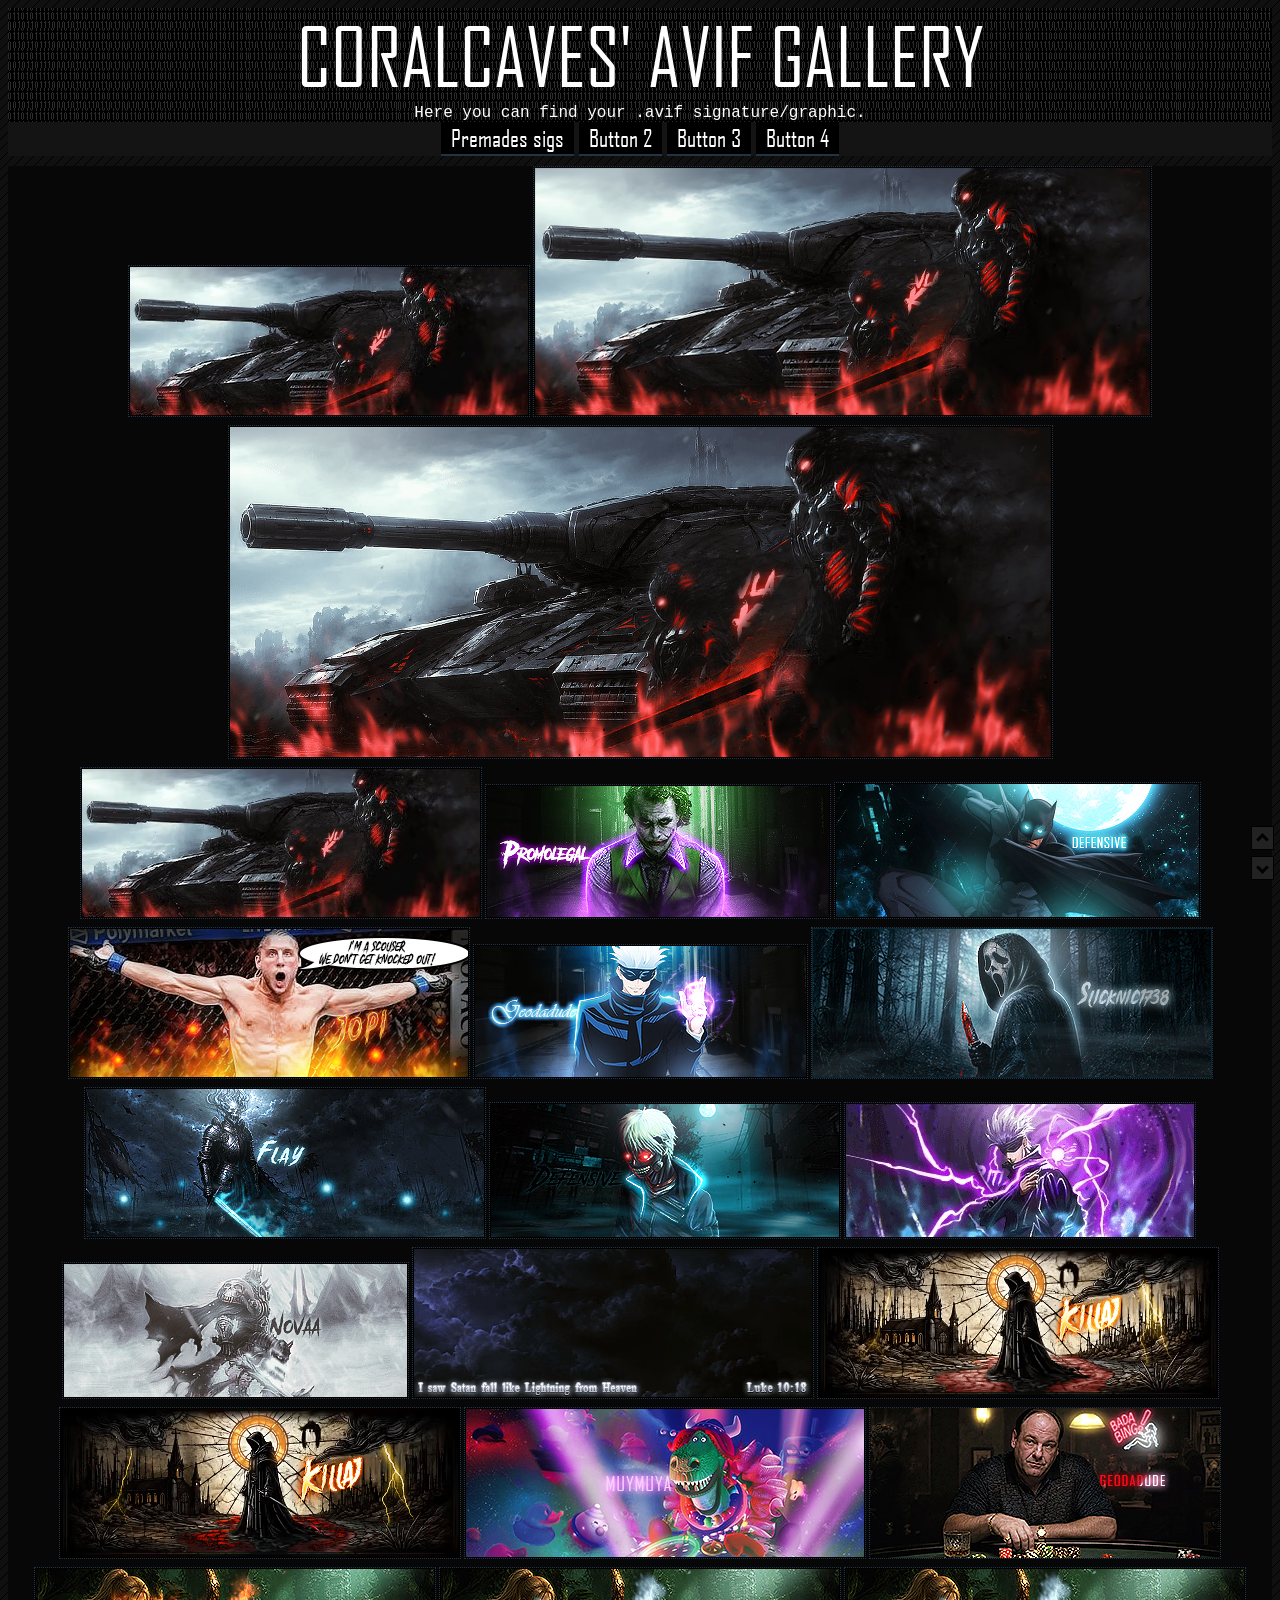
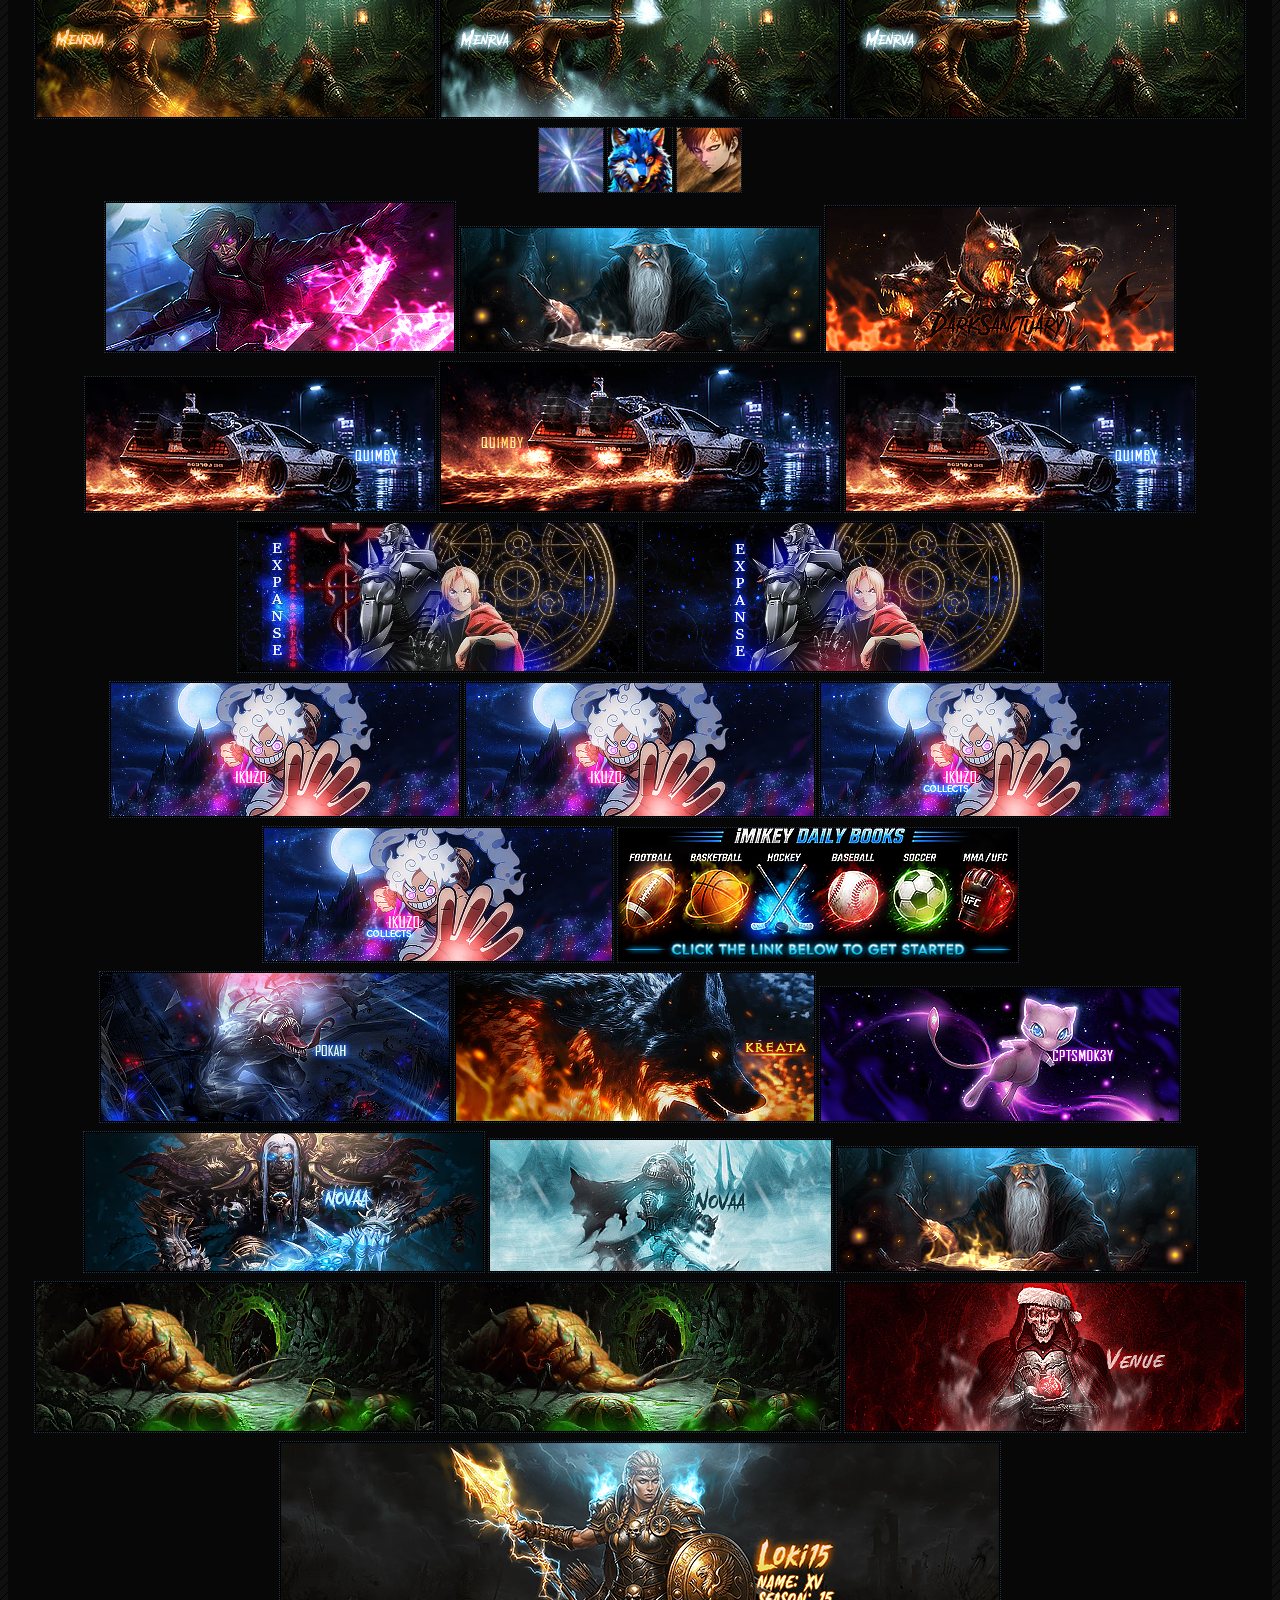
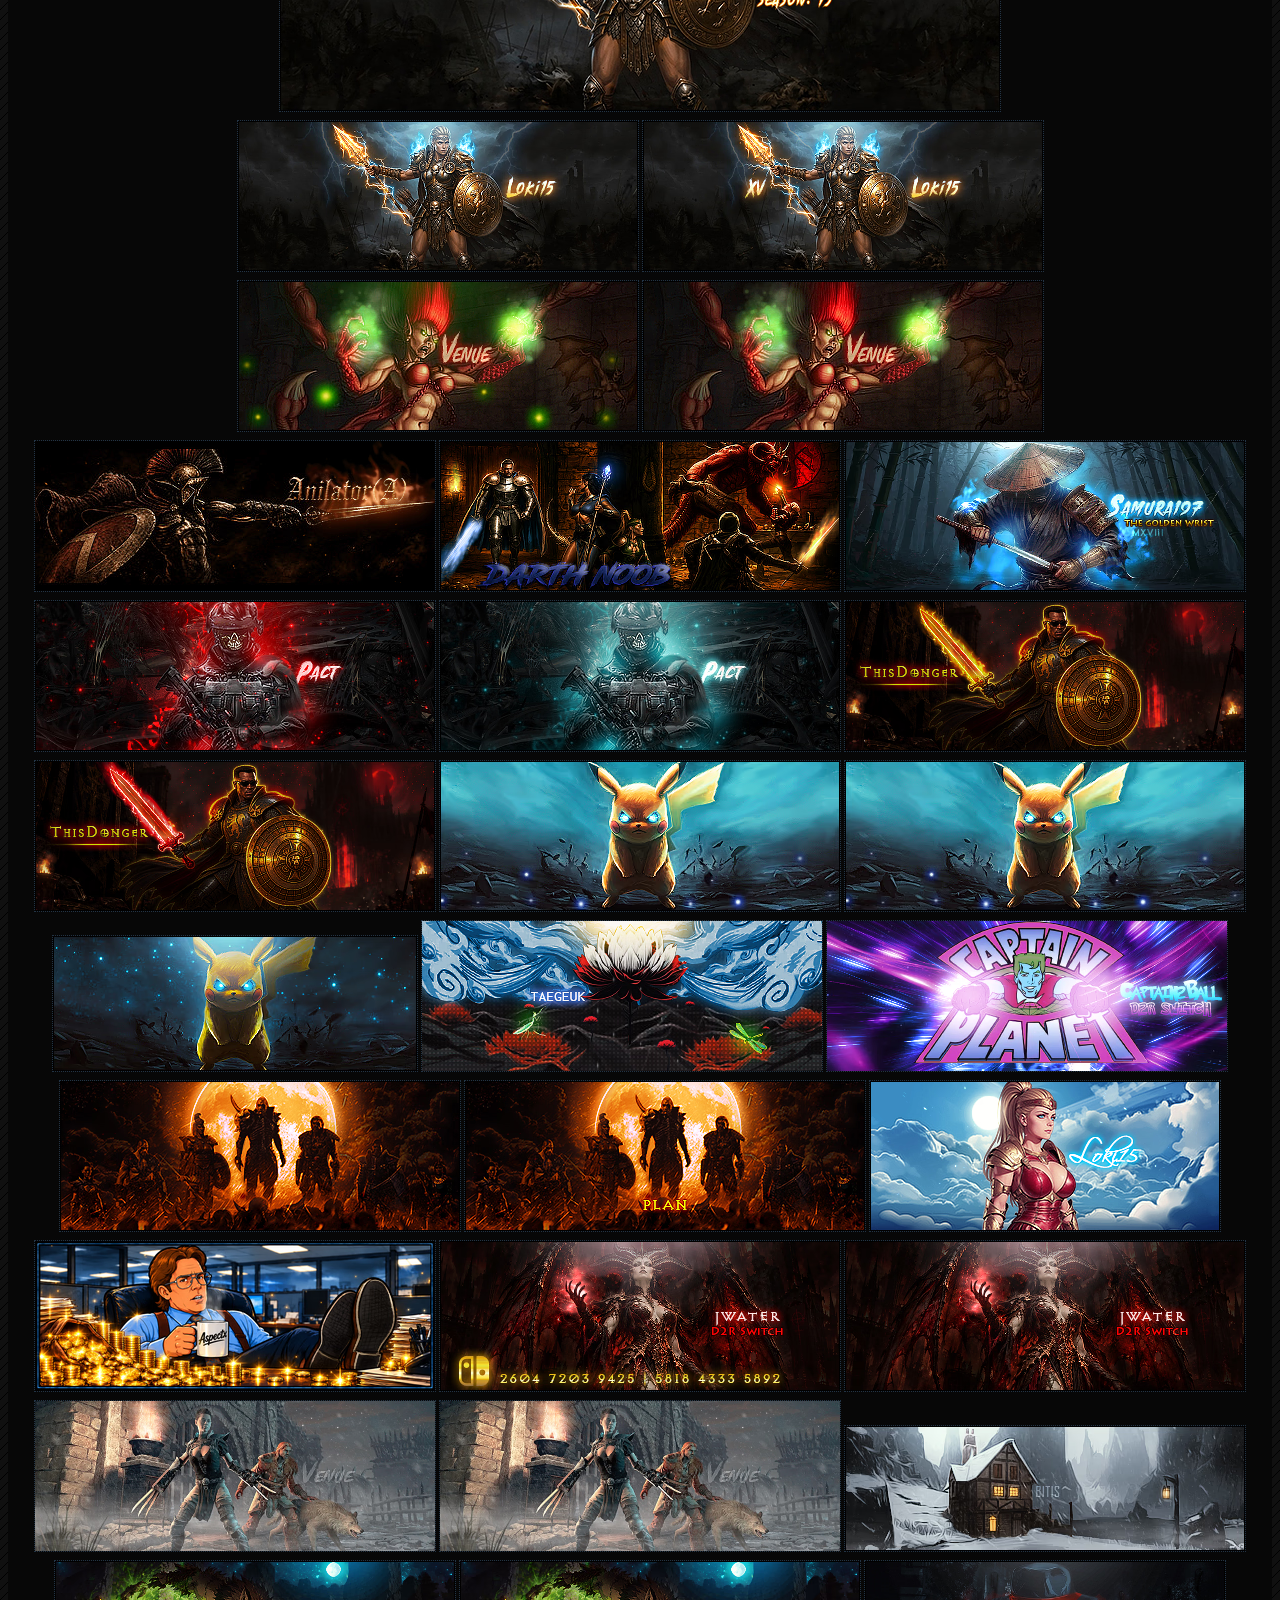
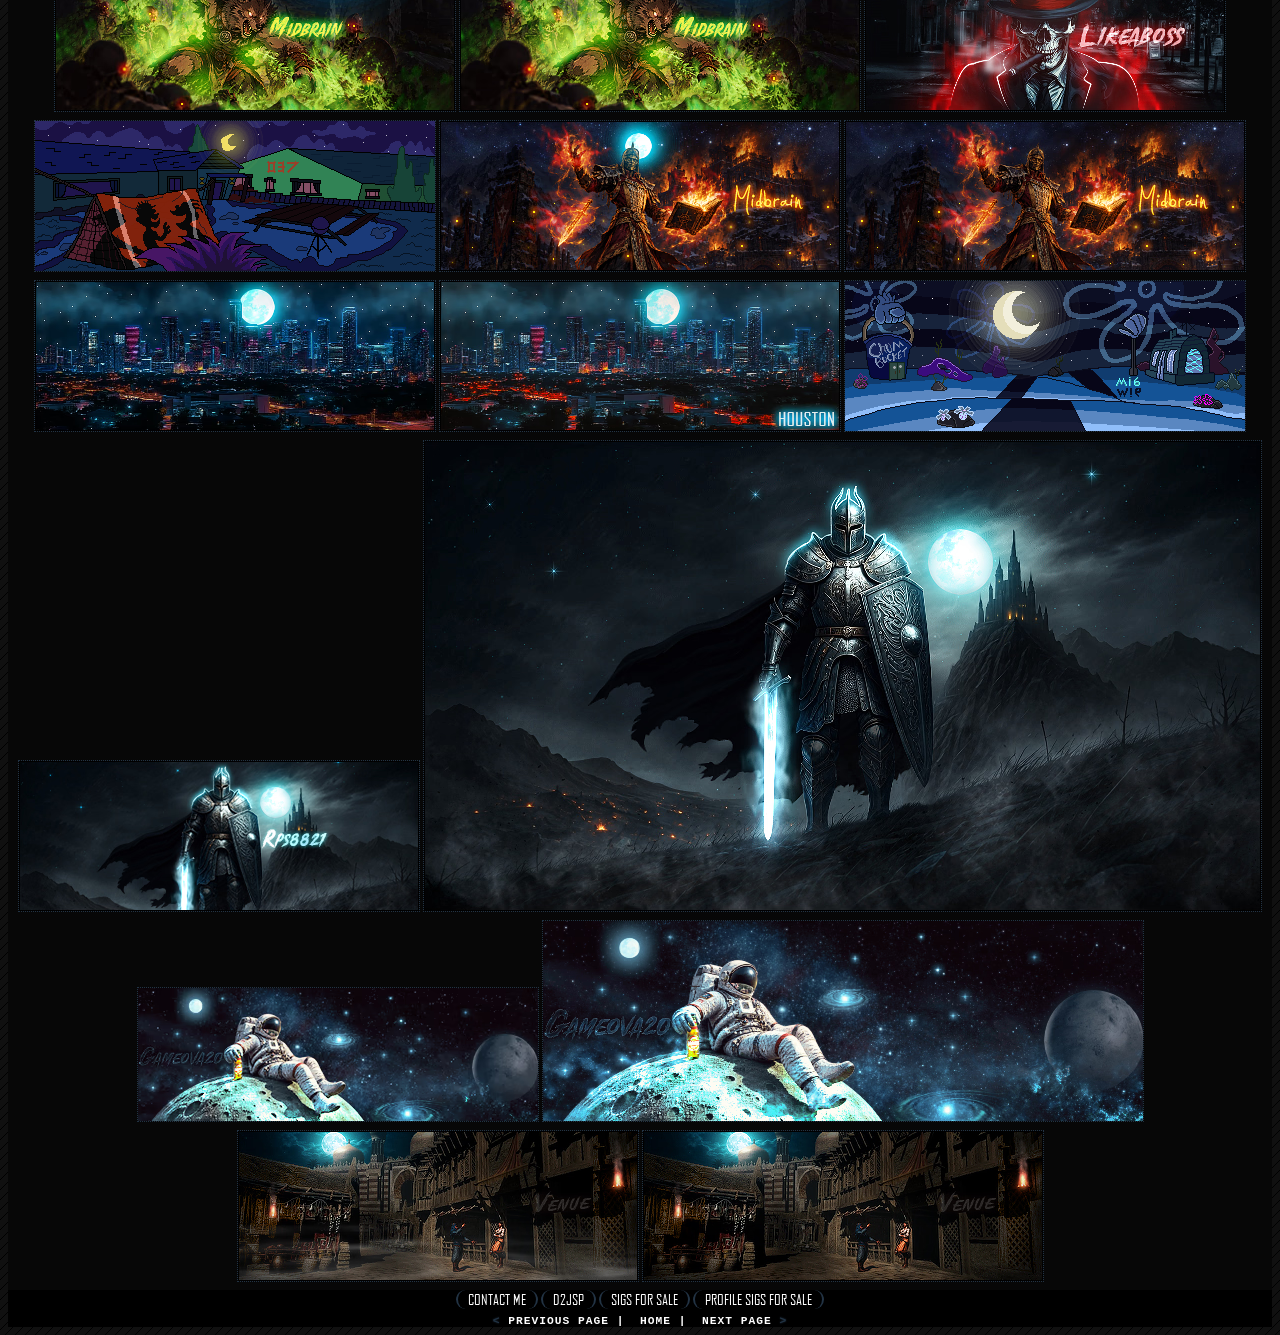
<file: index.html>
<!doctype html>
<html lang="en-us">

  <head>
    <title>Coralcaves' avif gallery</title>
    <meta charset="utf-8"/>
    <meta name="author" content="coralcaves"/>
    <meta name="viewport" content="width=device-width, initial-scale=1"/>
    <link rel="icon" href="./assets/icon.ico" type="image/ico"/>
    <link rel="stylesheet" href="./css/style.css"/>
  </head>

  <body>

      <div class="header">
        <div class="header2">
          <a class="a_header_title" href="index.html" title="Go to homepage">Coralcaves' Avif Gallery</a>
          <div class="header3">
            Here you can find your .avif signature/graphic.
          </div>
        </div>

        <nav id="menu">
          <ul>
            <li><a href="" target="_self" title="Premades signatures">Premades sigs</a></li>
            <li><a href="" target="_self" title="A dummy button">Button 2</a></li>
            <li><a href="" target="_self" title="A dummy button">Button 3</a></li>
            <li><a href="" target="_self" title="A dummy button">Button 4</a></li>
          </ul>
        </nav>

      </div>

      <div class="body">
        <div class="body2">
          <div class="div_test">
            <img class="div_img_c img_glow" src="./avif/aliens.avif" alt="This file could not be loaded. We are sorry. :'(" title="An avif signature">
            <img class="div_img_c img_glow" src="./avif/aliens_profile.avif" alt="This file could not be loaded. We are sorry. :'(" title="An avif signature">
          </div>

          <div class="div_test">
            <img class="div_img_c img_glow" src="./avif/aliens_profile2.avif" alt="This file could not be loaded. We are sorry. :'(" title="An avif signature">
          </div>

          <div class="div_test">
            <img class="div_img_c img_glow" src="./avif/aliens.avif" alt="This file could not be loaded. We are sorry. :'(" title="An avif signature">
            <img class="div_img_c img_glow" src="./avif/joker.avif" alt="This file could not be loaded. We are sorry. :'(" title="An avif signature">
            <img class="div_img_c img_glow" src="./avif/batman3.avif" alt="This file could not be loaded. We are sorry. :'(" title="An avif signature">
          </div>

          <div class="div_test">
            <img class="div_img_c img_glow" src="./avif/fighter.avif" alt="This file could not be loaded. We are sorry. :'(" title="An avif signature">
            <img class="div_img_c img_glow" src="./avif/g0jo.avif" alt="This file could not be loaded. We are sorry. :'(" title="An avif signature">
            <img class="div_img_c img_glow" src="./avif/ghostface.avif" alt="This file could not be loaded. We are sorry. :'(" title="An avif signature">
          </div>

          <div class="div_test">
            <img class="div_img_c img_glow" src="./avif/ghostwarrior.avif" alt="This file could not be loaded. We are sorry. :'(" title="An avif signature">
            <img class="div_img_c img_glow" src="./avif/ghoul.avif" alt="This file could not be loaded. We are sorry. :'(" title="An avif signature">
            <img class="div_img_c img_glow" src="./avif/gojo.avif" alt="This file could not be loaded. We are sorry. :'(" title="An avif signature">
          </div>

          <div class="div_test">
            <img class="div_img_c img_glow" src="./avif/lich.avif" alt="Image couldn't be loaded.. :'(" title="An avif signature">
            <img class="div_img_c img_glow" src="./avif/luke1018.avif" alt="Image couldn't be loaded.. :'(" title="An avif signature">
            <img class="div_img_c img_glow" src="./avif/reaper.avif" alt="Image couldn't be loaded.. :'(" title="An avif signature">
          </div>

          <div class="div_test">
            <img class="div_img_c img_glow" src="./avif/reaper2.avif" alt="Image couldn't be loaded.. :'(" title="An avif signature">
            <img class="div_img_c img_glow" src="./avif/dino.avif" alt="Image couldn't be loaded.. :'(" title="An avif signature">
            <img class="div_img_c img_glow" src="./avif/tony.avif" alt="Image couldn't be loaded.. :'(" title="An avif signature">
          </div>

          <div class="div_test">
            <img class="div_img_c img_glow" src="./avif/zon.avif" alt="Image couldn't be loaded.. :'(" title="An avif signature">
            <img class="div_img_c img_glow" src="./avif/zon2.avif" alt="Image couldn't be loaded.. :'(" title="An avif signature">
            <img class="div_img_c img_glow" src="./avif/zon3.avif" alt="Image couldn't be loaded.. :'(" title="An avif signature">
          </div>

          <div class="div_test">
            <img class="div_img_c img_glow" src="./avif/ava1.avif" alt="Image couldn't be loaded.. :'(" title="An avif signature">
            <img class="div_img_c img_glow" src="./avif/wolf_ava.avif" alt="Image couldn't be loaded.. :'(" title="An avif signature">
            <img class="div_img_c img_glow" src="./avif/gaara_ava.avif" alt="Image couldn't be loaded.. :'(" title="An avif signature">
          </div>

          <div class="div_test">
            <img class="div_img_c img_glow" src="./avif/gambit_profile.avif" alt="Image couldn't be loaded.. :'(" title="An avif signature">
            <img class="div_img_c img_glow" src="./avif/wizard.avif" alt="Image couldn't be loaded.. :'(" title="An avif signature">
            <img class="div_img_c img_glow" src="./avif/cerberus.avif" alt="Image couldn't be loaded.. :'(" title="An avif signature">
          </div>

          <div class="div_test">
            <img class="div_img_c img_glow" src="./avif/car.avif" alt="Image couldn't be loaded.. :'(" title="An avif signature">
            <img class="div_img_c img_glow" src="./avif/car2.avif" alt="Image couldn't be loaded.. :'(" title="An avif signature">
            <img class="div_img_c img_glow" src="./avif/car3.avif" alt="Image couldn't be loaded.. :'(" title="An avif signature">
          </div>

          <div class="div_test">
            <img class="div_img_c img_glow" src="./avif/expanse1.avif" alt="Image couldn't be loaded.. :'(" title="An avif signature">
            <img class="div_img_c img_glow" src="./avif/expanse2.avif" alt="Image couldn't be loaded.. :'(" title="An avif signature">
          </div>

          <div class="div_test">
            <img class="div_img_c img_glow" src="./avif/ikuzo.avif" alt="Image couldn't be loaded.. :'(" title="An avif signature">
            <img class="div_img_c img_glow" src="./avif/ikuzo2.avif" alt="Image couldn't be loaded.. :'(" title="An avif signature">
            <img class="div_img_c img_glow" src="./avif/ikuzo3.avif" alt="Image couldn't be loaded.. :'(" title="An avif signature">
          </div>

          <div class="div_test">
            <img class="div_img_c img_glow" src="./avif/ikuzo4.avif" alt="Image couldn't be loaded.. :'(" title="An avif signature">
            <img class="div_img_c img_glow" src="./avif/sports.avif" alt="Image couldn't be loaded.. :'(" title="An avif signature">
          </div>

          <div class="div_test">
            <img class="div_img_c img_glow" src="./avif/venom.avif" alt="Image couldn't be loaded.. :'(" title="An avif signature">
            <img class="div_img_c img_glow" src="./avif/wolf.avif" alt="Image couldn't be loaded.. :'(" title="An avif signature">
            <img class="div_img_c img_glow" src="./avif/mew.avif" alt="Image couldn't be loaded.. :'(" title="An avif signature">
          </div>

          <div class="div_test">
            <img class="div_img_c img_glow" src="./avif/lich2.avif" alt="Image couldn't be loaded.. :'(" title="An avif signature">
            <img class="div_img_c img_glow" src="./avif/lich3.avif" alt="Image couldn't be loaded.. :'(" title="An avif signature">
            <img class="div_img_c img_glow" src="./avif/wizard2.avif" alt="Image couldn't be loaded.. :'(" title="An avif signature">
          </div>

          <div class="div_test">
            <img class="div_img_c img_glow" src="./avif/worm.avif" alt="Image couldn't be loaded.. :'(" title="An avif signature">
            <img class="div_img_c img_glow" src="./avif/worms2.avif" alt="Image couldn't be loaded.. :'(" title="An avif signature">
            <img class="div_img_c img_glow" src="./avif/wanderer.avif" alt="Image couldn't be loaded.. :'(" title="An avif signature">
          </div>

          <div class="div_test">
            <img class="div_img_c img_glow" src="./avif/zon_profile.avif" alt="Image couldn't be loaded.. :'(" title="An avif signature">
          </div>

          <div class="div_test">
            <img class="div_img_c img_glow" src="./avif/zon4.avif" alt="Image couldn't be loaded.. :'(" title="An avif signature">
            <img class="div_img_c img_glow" src="./avif/zon5.avif" alt="Image couldn't be loaded.. :'(" title="An avif signature">
          </div>

          <div class="div_test">
            <img class="div_img_c img_glow" src="./avif/venue_andy1.avif" alt="Image couldn't be loaded.. :'(" title="An avif signature">
            <img class="div_img_c img_glow" src="./avif/venue_andy2.avif" alt="Image couldn't be loaded.. :'(" title="An avif signature">
          </div>

          <div class="div_test">
            <img class="div_img_c img_glow" src="./avif/gladiator.avif" alt="Image couldn't be loaded.. :'(" title="An avif signature">
            <img class="div_img_c img_glow" src="./avif/d2.avif" alt="Image couldn't be loaded.. :'(" title="An avif signature">
            <img class="div_img_c img_glow" src="./avif/samurai.avif" alt="Image couldn't be loaded.. :'(" title="An avif signature">
          </div>

          <div class="div_test">
            <img class="div_img_c img_glow" src="./avif/cod.avif" alt="Image couldn't be loaded.. :'(" title="An avif signature">
            <img class="div_img_c img_glow" src="./avif/cod2.avif" alt="Image couldn't be loaded.. :'(" title="An avif signature">
            <img class="div_img_c img_glow" src="./avif/blade.avif" alt="Image couldn't be loaded.. :'(" title="An avif signature">
          </div>

          <div class="div_test">
            <img class="div_img_c img_glow" src="./avif/blade2.avif" alt="Image couldn't be loaded.. :'(" title="An avif signature">
            <img class="div_img_c img_glow" src="./avif/pikachu.avif" alt="Image couldn't be loaded.. :'(" title="An avif signature">
            <img class="div_img_c img_glow" src="./avif/pikachu2.avif" alt="Image couldn't be loaded.. :'(" title="An avif signature">
          </div>

          <div class="div_test">
            <img class="div_img_c img_glow" src="./avif/pikachu3.avif" alt="Image couldn't be loaded.. :'(" title="An avif signature">
            <img class="div_img_c img_glow" src="./avif/lotus.avif" alt="Image couldn't be loaded.. :'(" title="An avif signature">
            <img class="div_img_c img_glow" src="./avif/captain.avif" alt="Image couldn't be loaded.. :'(" title="An avif signature">
          </div>

          <div class="div_test">
            <img class="div_img_c img_glow" src="./avif/d2r_plan1.avif" alt="Image couldn't be loaded.. :'(" title="An avif signature">
            <img class="div_img_c img_glow" src="./avif/d2r_plan2.avif" alt="Image couldn't be loaded.. :'(" title="An avif signature">
            <img class="div_img_c img_glow" src="./avif/zon_loki15.avif" alt="Image couldn't be loaded.. :'(" title="An avif signature">
          </div>

          <div class="div_test">
            <img class="div_img_c img_glow" src="./avif/aspectx.avif" alt="Image couldn't be loaded.. :'(" title="An avif signature">
            <img class="div_img_c img_glow" src="./avif/lilith.avif" alt="Image couldn't be loaded.. :'(" title="An avif signature">
            <img class="div_img_c img_glow" src="./avif/lilith2.avif" alt="Image couldn't be loaded.. :'(" title="An avif signature">
          </div>

          <div class="div_test">
            <img class="div_img_c img_glow" src="./avif/sin_druid.avif" alt="Image couldn't be loaded.. :'(" title="An avif signature">
            <img class="div_img_c img_glow" src="./avif/sin_druid2.avif" alt="Image couldn't be loaded.. :'(" title="An avif signature">
            <img class="div_img_c img_glow" src="./avif/house.avif" alt="Image couldn't be loaded.. :'(" title="An avif signature">
          </div>

          <div class="div_test">
            <img class="div_img_c img_glow" src="./avif/wolf1.avif" alt="Image couldn't be loaded.. :'(" title="An avif signature">
            <img class="div_img_c img_glow" src="./avif/wolf2.avif" alt="Image couldn't be loaded.. :'(" title="An avif signature">
            <img class="div_img_c img_glow" src="./avif/skull_mob.avif" alt="Image couldn't be loaded.. :'(" title="An avif signature">
          </div>

          <div class="div_test">
            <img class="div_img_c img_glow" src="./avif/ededdeddy.avif" alt="Image couldn't be loaded.. :'(" title="An avif signature">
            <img class="div_img_c img_glow" src="./avif/warlock.avif" alt="Image couldn't be loaded.. :'(" title="An avif signature">
            <img class="div_img_c img_glow" src="./avif/warlock2.avif" alt="Image couldn't be loaded.. :'(" title="An avif signature">
          </div>

          <div class="div_test">
            <img class="div_img_c img_glow" src="./avif/houston.avif" alt="Image couldn't be loaded.. :'(" title="An avif signature">
            <img class="div_img_c img_glow" src="./avif/houston2.avif" alt="Image couldn't be loaded.. :'(" title="An avif signature">
            <img class="div_img_c img_glow" src="./avif/spongebob.avif" alt="Image couldn't be loaded.. :'(" title="An avif signature">
          </div>

          <div class="div_test">
            <img class="div_img_c img_glow" src="./avif/rps8821_knight.avif" alt="Image couldn't be loaded.. :'(" title="An avif signature">  
            <img class="div_img_c img_glow" src="./avif/rps8821_knight_profile.avif" alt="Image couldn't be loaded.. :'(" title="An avif signature">     
          </div>

          <div class="div_test">
            <img class="div_img_c img_glow" src="./avif/astronaut.avif" alt="Image couldn't be loaded.. :'(" title="An avif signature">
            <img class="div_img_c img_glow" src="./avif/astronaut_profile.avif" alt="Image couldn't be loaded.. :'(" title="An avif signature">       
          </div>

          <div class="div_test">
            <img class="div_img_c img_glow" src="./avif/d2_act2.avif" alt="Image couldn't be loaded.. :'(" title="An avif signature">
            <img class="div_img_c img_glow" src="./avif/d2_act2_2.avif" alt="Image couldn't be loaded.. :'(" title="An avif signature">       
          </div>

          <div class="ft">
          <footer id="footer">
            <ul>
              <li><a class="a_footer_list" href="https://forums.d2jsp.org/user.php?i=968235" target="_blank" onclick="return ce();" title="My JSP account">Contact me</a></li>
              <li><a class="a_footer_list" href="http://forums.d2jsp.org" target="_blank" onclick="return ce();"  title="Recursos e Tutoriais">D2jsp</a></li>
              <li><a class="a_footer_list" href="https://forums.d2jsp.org/img.php?i=968235&a=1" target="_blank" onclick="return ce();" title="Profile signatures">Sigs For Sale</a></li>
              <li><a class="a_footer_list" href="https://forums.d2jsp.org/img.php?i=968235&a=2" target="_blank" onclick="return ce();" title="Standard Signatures">Profile Sigs For Sale</a></li>
            </ul>
          </footer>

            <div class="ft2">
              <a class="inline" href="index.html" title="Previous"><span class="span_np">&lt;&nbsp;</span>Previous Page</a>&nbsp;|&nbsp;
              <a class="inline" href="index.html" title="Voltar para à página inicial">Home</a>&nbsp;|&nbsp;
              <a class="inline" href="premades.html" title="Next page">Next Page<span class="span_np">&nbsp;&gt;</span></a>
            </div>
            <a href="javascript:scroll(0,0)" class="a_buttons bttn aab aaa" title="Back to page top"></a>
            <a href="javascript:scroll(0,document.body.scrollHeight)" class="a_buttons bttn aac aaa" title="Go to page bottom"></a>
          </div>  
       </div>
   </body>

</html>
</file>
<file: css/style.css>
@charset "utf-8";

@font-face{
	font-family:'agency';
	src:url("../fonts/agency fb.ttf") 
}

html{
	font-family:'agency';
	background-color:#101010;
	background-image:url('../assets/bg.png');
	background-repeat:repeat;
}

hr,.header,.body{
	width:auto;
	margin-left:auto;
	margin-right:auto;
}

hr{
	position:absolute;
	display:block;
	height:1px;
	background:rgba(34,51,68,1);
	border:none;
	top:auto;
	margin-bottom:auto;
}

p,code,.code{
	width:60%;
	margin-left:20%;
	margin-right:20%;
}

p{
	color:#fff;
	font-size:13px;
	font-family:courier;
	text-align:left;
	line-height:15px;
}

code{
	display:block;
	border:1px solid #0f0;
}

iframe{
	border:1px dotted #234;
	width:530px;
	height:300px;
	margin-top:10px;
	margin-bottom:10px;
}

img{
	display:block;
	width:100%;
	border:1px dotted #234;
}

.div_img{
	display:inline;
	width:50%;
	margin-left:auto;
	margin-right:auto;
}

.div_img_b{
	display:inline;
	width:100%;
	margin-left:auto;
	margin-right:auto;
	max-width:222px;
	max-height:407px;
}

.div_img_c{
	display:inline;
	width:100%;
	margin-left:auto;
	margin-right:auto;
	width:auto;
	height:auto;
	margin-bottom:5px;
}

img:hover{
	/*
	width:100%;
	height:100%;
	*/
	border:none;
}
.p_test{
	/* display:none; */
}

.div_test .p_test{
	display:inline;
	max-width:25%;
	margin-left:auto;
	margin-right:auto;
	background-color:#234;
	color:#fff;
	padding:2px;
	text-align:center;
}

.div_test{
	/* display:inline; */
}

.div_test:hover{
	display:inline;
}

.img_glow:hover{
	box-shadow:0 0 10px #a00;
}

a:link,a:visited,a:active{
	display:block;
	color:#fff;
	background-color:transparent;
	text-decoration:none;
}

a:hover{
	display:inline;
	text-decoration:underline;
	color:#fff;
	border-radius:2px;
	background-color:rgba(240,20,30,1);
}

a.page{
	background:rgba(80,80,221,1);
}

a.inline{
	display:inline;
	font-size:1em;
}

a.inline_b{
	display:block;
	font-size:1em;
	padding:5px;
}

a.a_footer_list:active,a.a_footer_list:visited,a.a_footer_list:link{
	display:block;
	line-height:1em;
	font-size:1em;
}

a.a_footer_list:hover{
	background-color:rgba(0,0,0,0);
	color:#f00;
}

a.a_buttons{
	background-color:#222;
}
a.a_padding{
	padding:5px;
}

a.a_header_title{
	color:rgba(255,255,255,1);
	text-transform:uppercase;
	background-size:stretch;
}

a.a_header_title:hover{
	display:inline;
	background-color:rgba(0,0,0,0);
	text-decoration:none;
	color:#234;
}

h1{
	font-family:'agency';
	font-size:2em;
	color:#fff;
	letter-spacing:5px;
	line-height:35px;
	padding:20px 0px 0px 10px;
	text-align:center;
}

h2{
	font-family:courier;
	font-size:.9em;
	color:#fff;
	letter-spacing:5px;
	line-height:15px;
	padding:10px 0px 0px 10px;
	text-align:center;
}

h3{
	font-family:courier;
	font-size:1.25em;
	color:#fff;
	letter-spacing:5px;
	line-height:15px;
	padding:10px 0px 0px 10px;
	text-align:center;
}

.bttn{
	margin-top:5px;
	margin-bottom:0;
	padding:4px;
	text-align:center;
	border:1px solid #000;
	background:#000;
}

.aaa{
	position:fixed;
	right:6px;
	opacity:1;
	height:22px;
	width:21px;
	padding:0;
}

.aaa:hover{
	opacity:1;
}

.aaa:before{
	content:"";
	border:inherit;
	border-width:0 3px 3px 0;
	display:inline-block;
	padding:3px;
	background:transparent;
	min-height:0;
}

.aaa.aab:before{
	transform:rotate(-135deg);
	margin-top:8px;
}

.aaa.aac:before{
	transform:rotate(45deg);
	margin-top:5px;
}

.aab{
	bottom:50px;
}

.aac{
	bottom:20px;
}

.header{
	position:static;
	display:block;
	background:rgba(10,10,10,1);
	text-align:center;
	color:#fff;
	font-size:5em;
	top:0;
	margin-top:0;
	left:0;
	width:auto;
	height:auto;
	margin-bottom:10px;
}

.header2{
	/* empty */
}

.header3{
	font-family:courier;
	font-size:.2em;
}

#footer ul{
	border:0 solid #0f0;
	font-size:1em;
	text-transform:uppercase;
	text-align:center;
	background:rgba(0,0,0,0);
	color:#909090;
	margin-top:auto;
	margin-bottom:0;
	left:0;
	padding:0;
}

#footer ul li{
	border:0 solid #00f;
	display:inline-block;
}

#footer ul li a{
	padding:2px 10px;
	background:rgba(0,0,0,1);
	color:#fff;
	text-decoration:none;
	border-left:2px solid #234;
	border-right:2px solid #234;
	border-radius:10px;
}

#footer ul li a:hover{
	background-color:#D6D6D6;
	color:#6D6D6D;
}

#menu ul{
	border:0 solid #0f0;
	text-align:center;
	background:rgba(20,20,20,1);
	color:#909090;
	margin-top:auto;
	margin-bottom:auto;
	font-size:.3em;
	left:0;
	padding:0;
}

#menu ul li{
	border:0 solid #00f;
	display:inline;
}

#menu ul li a{
	padding:2px 10px;
	display:inline-block;
	background:rgba(0,0,0,1);
	color:#fff;
	text-decoration:none;
	border-bottom:2px solid #234;
}

#menu ul li a:hover{
	background-color:#D6D6D6;
	color:#6D6D6D;
	border-bottom:2px solid #5454dd;
}

.body{
	display:block;
	background:rgba(0,0,0,1);
	text-align:center;
	color:#909090;
	position:static;
}

.body2{
	font-size:15px;
	color:#fff;
	text-align:center;
	background:rgba(9,9,9,.8);
}

.body3{
	background:rgba(16,16,16,.6);
	color:#fff;
	font-family:courier;
	font-size:1em;
}

/* z-index de div conflitantes */
.body.body2.body3{
	z-index:9999999999;
	position:absolute;
}

.lt{
	z-index:0;
}

.ft{
	position:relative;
	left:0;
	width:100%;
	background-color:#000;
	z-index:9999999;
	margin-top:auto;
	margin-bottom:0;
}

.ft2{
	z-index:9999999999;
	text-transform:uppercase;
	font-weight:bold;
	font-family:courier;
	color:#fff;
	font-size:.75em;
	padding:0 0 0 0;
	width:100%;
	display:inline;
	letter-spacing:1px;
}

/* NOT USED footer links */
.footer_links{
	border:1px solid #f00;
	list-style-type:none;
	text-align:left;
	color:#fff;
	font-size:.85em;
	font-family:courier;
	letter-spacing:1px;
	width:30%;
	margin-left:15%;
}

.footer_links_b{
	text-transform:uppercase;
	display:block;
	position:absolute;
	border:0 solid #f00;
	list-style-type:none;
	text-align:left;
	color:#fff;
	font-size:.75em;
	font-family:agency;
	letter-spacing:1.5px;
	width:30%;
	margin-top:3%;
	margin-left:35%;
	padding:5px;
	line-height:10px;
	margin-bottom:5%;
}

.footer_links_c{text-transform:uppercase;
	display:block;
	position:absolute;
	border:0 solid #f00;
	list-style-type:none;
	text-align:left;
	color:#fff;
	font-size:.75em;
	font-family:agency;
	letter-spacing:1.5px;
	width:30%;
	margin-top:3%;
	margin-left:60%;
	padding:5px;
	line-height:10px;
}

/* barras laterais */
.rt{
	right:0;
	font-size:1.2em;
	padding:5px;
	border-top:2px solid #234;
	border-radius:0 0 0 0;
	background:rgba(10,10,10,1);
	width:auto;
	height:auto;
	text-align:left;
	position:fixed;
	line-height:1em;
	background-image:url("bg.png");
	margin-bottom:50px;
}

.lt{
	left:0;
	font-size:1.2em;
	font-weight:bold;
	padding:5px;
	border-top:2px solid #234;
	border-radius:0 0 0 0;
	background:rgba(10,10,10,1);
	width:auto;
	height:auto;
	text-align:left;
	position:fixed;
	line-height:1em;
	margin-bottom:50px;
}

.header,.body3{
	background-image:url('../assets/binaries.gif');
	background-repeat:repeat;
}

@media screen and (max-width: 960px) {
	.lt,.rt{
		visibility:hidden;
	}
}

.code{
	background:rgba(0,0,0,1);
	border:1px dotted #234;
	text-align:left;
	color:#0f0;
	font-family:courier;
	font-size:.8em;
	letter-spacing:1px;
	line-height:auto;
	padding:10px;
}

.span_t_txt{
	font-size:1vw;
	color:#234;
	padding:5px;
}

.span_gt{
	font-weight:bold;
	color:#234;
	text-shadow:0 0 2px #234;
	margin-right:3px;
}

.span_np{
	display:inline;
	color:#234;
	font-weight:bold;
	text-shadow:0 0 2px #234;
}

.span_list_category{
	color:#234;
	text-shadow:none;
	font-weight:bold;
}
</file>
